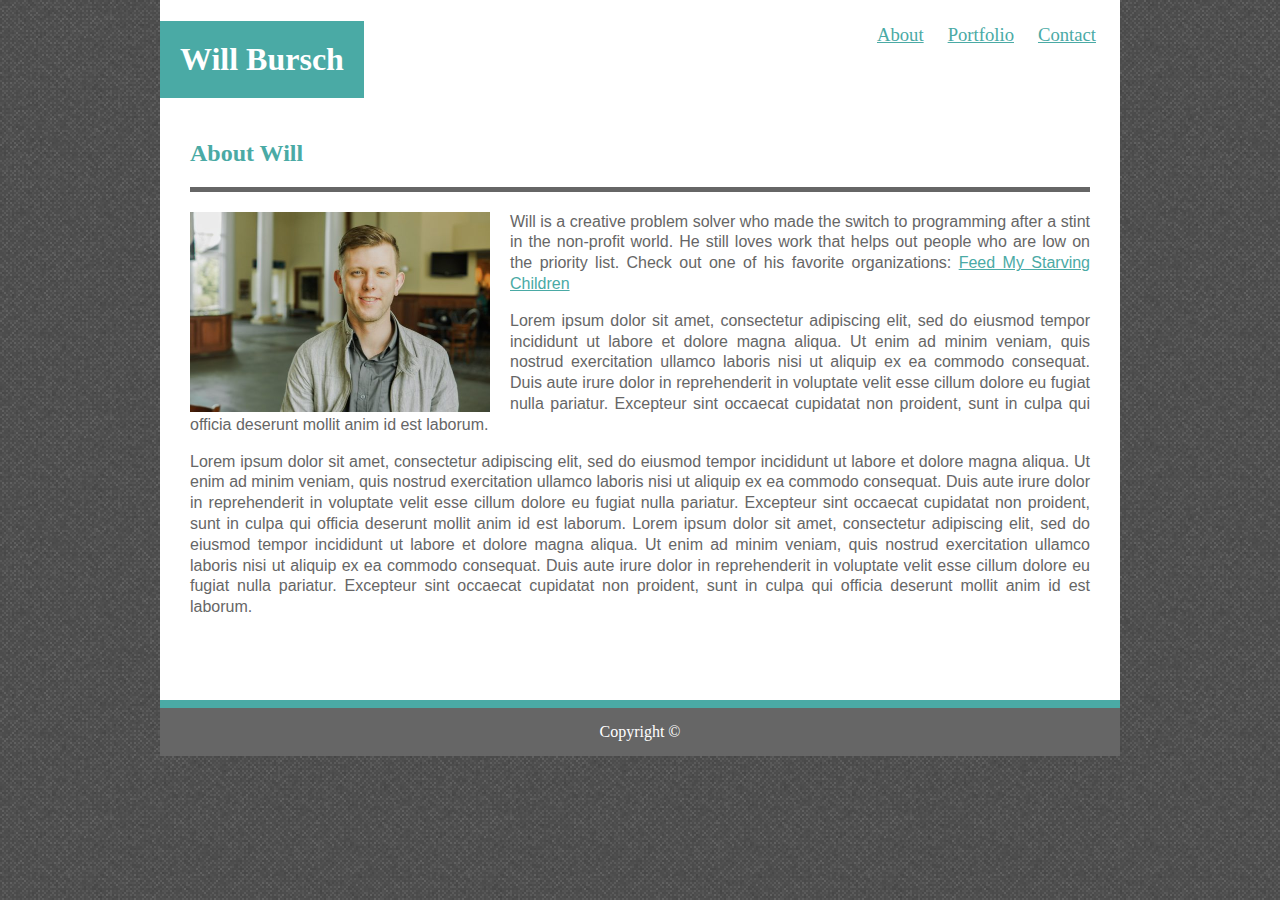
<file: index.html>
<!DOCTYPE html>

<html lang="en-us">
<head>
    <meta charset="utf-8" />
    <meta http-equiv="X-UA-Compatible" content="IE=edge">
    <title>Will Bursch</title>
    <meta name="viewport" content="width=device-width, initial-scale=1">
    <link rel="stylesheet" type="text/css" media="screen" href="assets/css/style.css" />
     
</head>

<body>


<!--Header with links to contact and portfolio pages-->
    <div class="header">
       <h1>Will Bursch</h1>
    
       
        <div class="header-right">
            <a class="link" href="contact.html">Contact</a>
            <a class="link" href="portfolio.html">Portfolio</a>
            <a class="link" href="index.html">About</a>
        </div>
    </div>

 <!--About me section. -->        
<div class="content">

    
    <h2>About Will</h2>
        
        <img src="assets/images/HeadshotLR_WillBursch.jpg" alt="Will headshot" style="width: 300px;height: 200px; float: left;padding-right: 20px;">
        
        <p>

            Will is a creative problem solver who made the switch to programming 
            after a stint in the non-profit world. He still loves work that 
            helps out people who are low on the priority list. Check out one of
            his favorite organizations: <a class="link" href="https://fmsc.org/en" target="_blank">Feed My Starving Children</a> 
        </p>
        <p>
            Lorem ipsum dolor sit amet, consectetur adipiscing elit, sed do eiusmod tempor incididunt ut labore et dolore magna aliqua.
            Ut enim ad minim veniam, quis nostrud exercitation ullamco laboris nisi ut aliquip ex ea commodo consequat. 
            Duis aute irure dolor in reprehenderit in voluptate velit esse cillum dolore eu fugiat nulla pariatur. 
            Excepteur sint occaecat cupidatat non proident, sunt in culpa qui officia deserunt mollit anim id est laborum.
        </p>
        <p>
            Lorem ipsum dolor sit amet, consectetur adipiscing elit, sed do eiusmod tempor incididunt ut labore et dolore magna aliqua.
            Ut enim ad minim veniam, quis nostrud exercitation ullamco laboris nisi ut aliquip ex ea commodo consequat. 
            Duis aute irure dolor in reprehenderit in voluptate velit esse cillum dolore eu fugiat nulla pariatur. 
            Excepteur sint occaecat cupidatat non proident, sunt in culpa qui officia deserunt mollit anim id est laborum.
        
            Lorem ipsum dolor sit amet, consectetur adipiscing elit, sed do eiusmod tempor incididunt ut labore et dolore magna aliqua.
            Ut enim ad minim veniam, quis nostrud exercitation ullamco laboris nisi ut aliquip ex ea commodo consequat. 
            Duis aute irure dolor in reprehenderit in voluptate velit esse cillum dolore eu fugiat nulla pariatur. 
            Excepteur sint occaecat cupidatat non proident, sunt in culpa qui officia deserunt mollit anim id est laborum.
        </p>   
</div>

<footer>Copyright &copy;</footer>
    

</body>
</html>
</file>
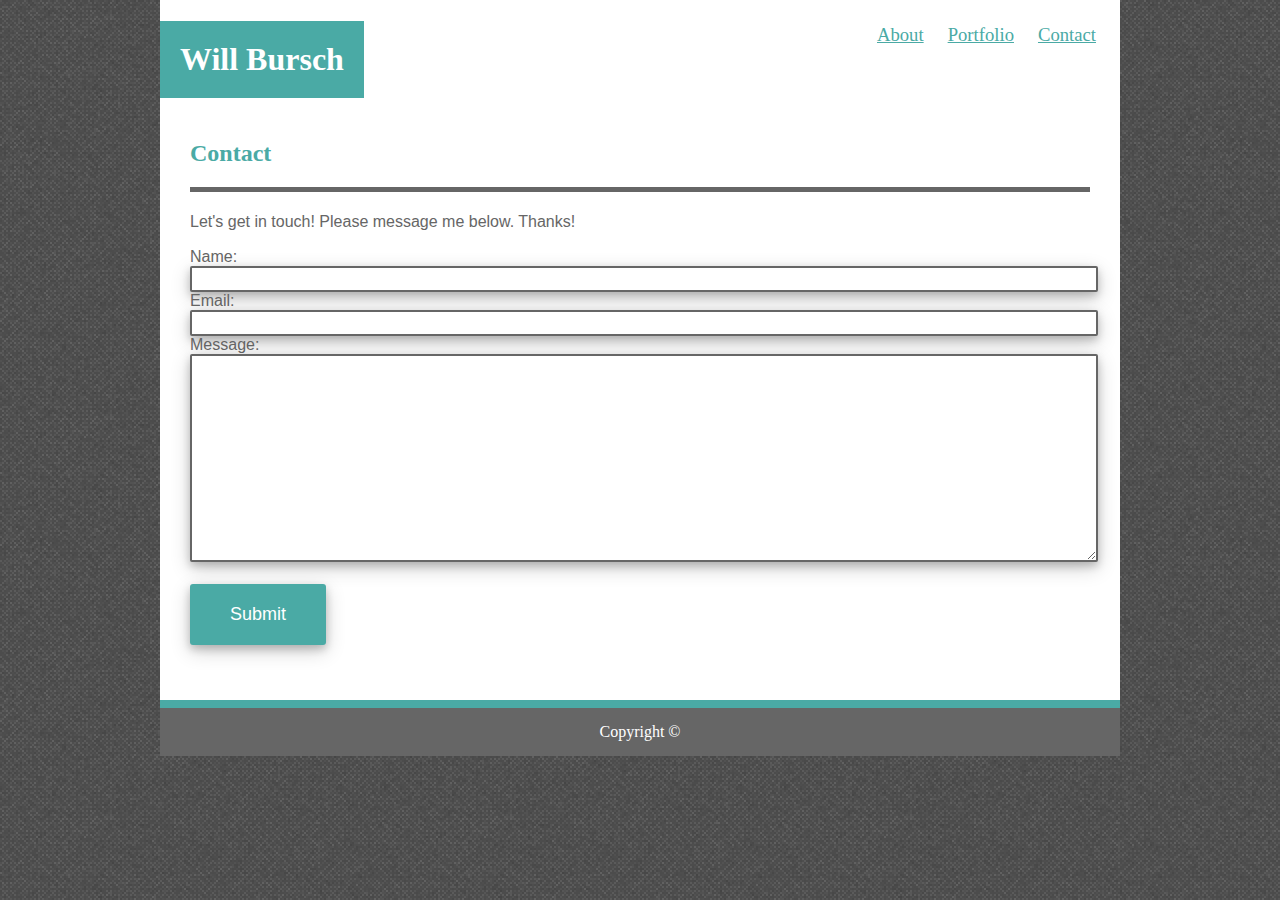
<file: contact.html>
<!DOCTYPE html>
<html>
<head>
    <meta charset="utf-8" />
    <meta http-equiv="X-UA-Compatible" content="IE=edge">
    <title>Will Bursch</title>
    <meta name="viewport" content="width=device-width, initial-scale=1">
    <link rel="stylesheet" type="text/css" media="screen" href="assets/css/style.css" />
    
</head>
<body>
    <div class="header">
        <h1>Will Bursch</h1>
                
       <div class="header-right">
            <a class="link" href="contact.html">Contact</a>
            <a class="link" href="portfolio.html">Portfolio</a>
            <a class="link" href="index.html">About</a>
       </div>
    </div>    

    <div class="content">

        <h2>Contact</h2>
         <p>
        Let's get in touch! Please message me below. Thanks!
        </p>
     <!--Contact Form-->   
    <Form>
        Name:<br>
        <input type="text" name="name"><br>
        Email:<br>
        <input type="text" name="email"><br>
        
        <div class="messagebox">
            
         Message:<br>
    
             <textarea name="message" ></textarea>
             <br><br>

             <button class="button" type="button">Submit</button>
        </div>
         
    </Form>
      
    </p>
</div>

<footer>Copyright &copy;</footer>


</body>
</html>
</file>
<file: assets/css/style.css>
body {
    width: 960px;
    margin: auto;
    background-image: url("../images/tweed_@2X.png");
    
}

.content {
    margin: 0; 
    background-color: #ffffff;
    padding-left:30px;
    padding-right: 30px;
    min-height: 600px;
    
}

.header {
    
    overflow: hidden;
    background-color: #ffffff;
    margin-bottom: -20px;
}

.header a {
    position: relative;
    font-size: 14pt;
    float: right;
    color: #4aaaa5;
    background-color: #ffffff;
    border-color: #cccccc;
    text-align: right;
    padding: 12px;

}

h1 {
    float: left;
    background-color: #4aaaa5;
    color: #ffffff;
    text-align: center;
    padding: 20px; 
}



h2 {
    color: #4aaaa5;
    padding-top: 20px;
    padding-bottom:20px; 
    border-bottom: 5px solid #666666;
}

.header-right {
    float:right;
    padding: 12px;
    list-style-type: none;
}




p 
{
    padding: 10px, 10px; 
    text-align: justify;
    font-family: Arial, Helvetica, sans-serif;
    color: #666666;
    line-height: 1.3;

}


.link {color:#4aaaa5;}

.link:hover { color: #6aece5}

/*Contact Page Form*/
form
    {font-family: Arial, Helvetica, sans-serif;
    color: #666666;
}

input[type=text] {
    border: 2px solid #666666;
    border-radius: 2px;
    width: 100%;
    height: 20px;
    box-shadow: 0 4px 8px 0 rgba(0, 0, 0, 0.2), 0 6px 20px 0 rgba(0, 0, 0, 0.19);
}

textarea {
    border: 2px solid #666666;
    border-radius: 2px;
    width: 100%;
    height: 200px;
    box-shadow: 0 4px 8px 0 rgba(0, 0, 0, 0.2), 0 6px 20px 0 rgba(0, 0, 0, 0.19);
}

.button{
    border: none;
    font-size: 18px;
    background-color: #4aaaa5;
    color: #ffffff;
    padding: 20px 40px;
    cursor: pointer;
    box-shadow: 0 4px 8px 0 rgba(0, 0, 0, 0.2), 0 6px 20px 0 rgba(0, 0, 0, 0.19);
    border-radius: 3px;
}

.button:hover{
    background-color: #6aece5;
}

/*Images and Textbox*/


.image-card
{
    float: left;
    position: relative;
    margin: 5px;
    /* background-color: #ffffff; */
    color: #666666;
    padding: 5px;
    border-radius: 3px;
    box-shadow: 1px 1px 1px 1px #888888;    
}



.card-text
{
width: 97%;
text-align: center;
position: absolute;
bottom: 10px;
padding-top:5px;
padding-bottom: 10px;
background-color: #4aaaa5;
color: #ffffff;
}



.bottomtext
{
    clear: both;
    padding-bottom: 20px;
    padding-top: 20px;

}


/*Footer on all pages*/
footer
{
    position: sticky;
    margin-top: -20px;
    background-color: #666666;
    color: #ffffff;
    padding: 15px;
    text-align: center;
    border-top: 8px solid #4aaaa5;
    
}
</file>
